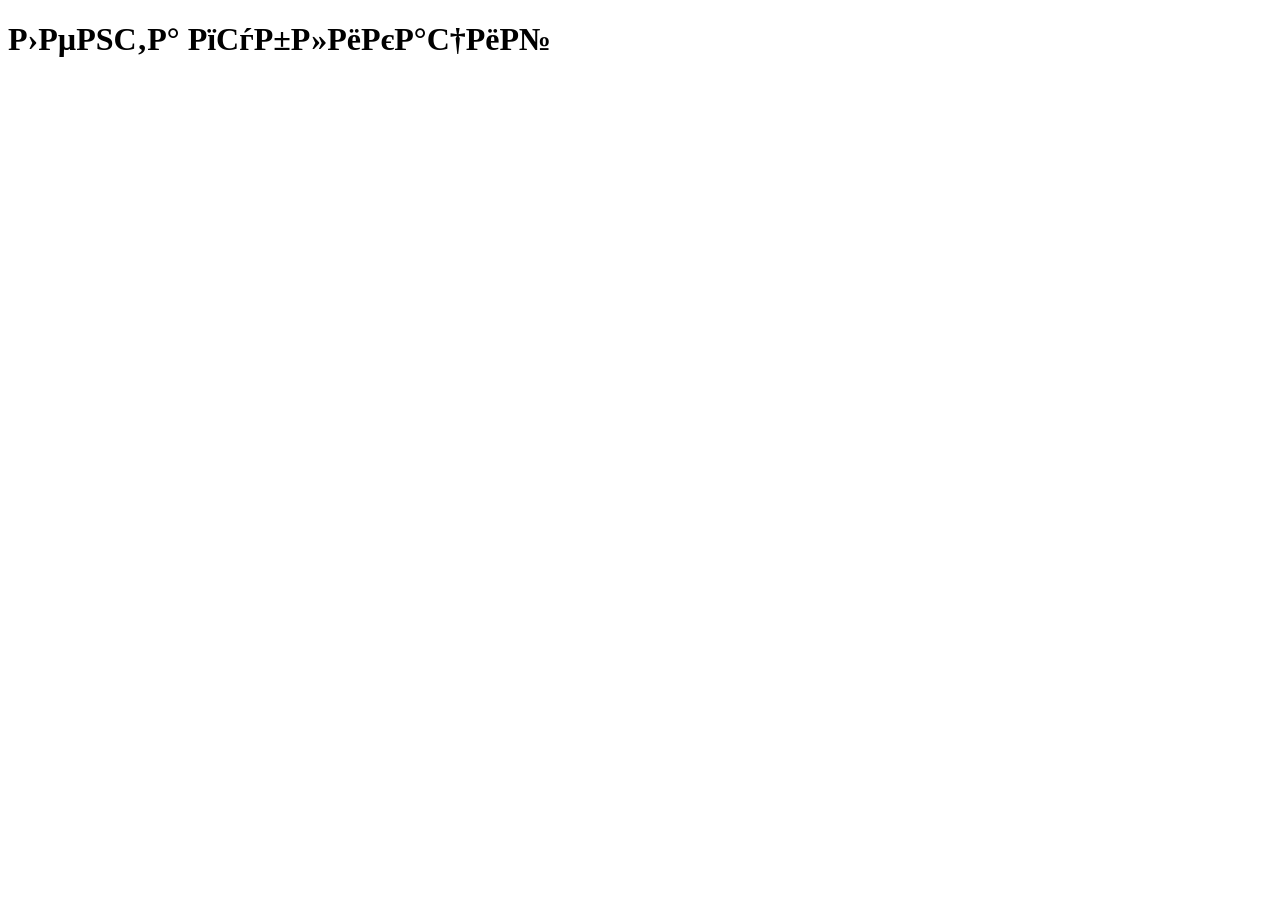
<file: html/index.html>
<!doctype html>
<html lang="ru">
  <head>
    <meta charset="utf-8">
    <title>Р‘Р»РѕРіРёРєСѓРј</title>
  </head>
  <body>
    <main>
      <h1>Р›РµРЅС‚Р° РїСѓР±Р»РёРєР°С†РёР№</h1>
    </main>
  </body>
</html>
</file>
